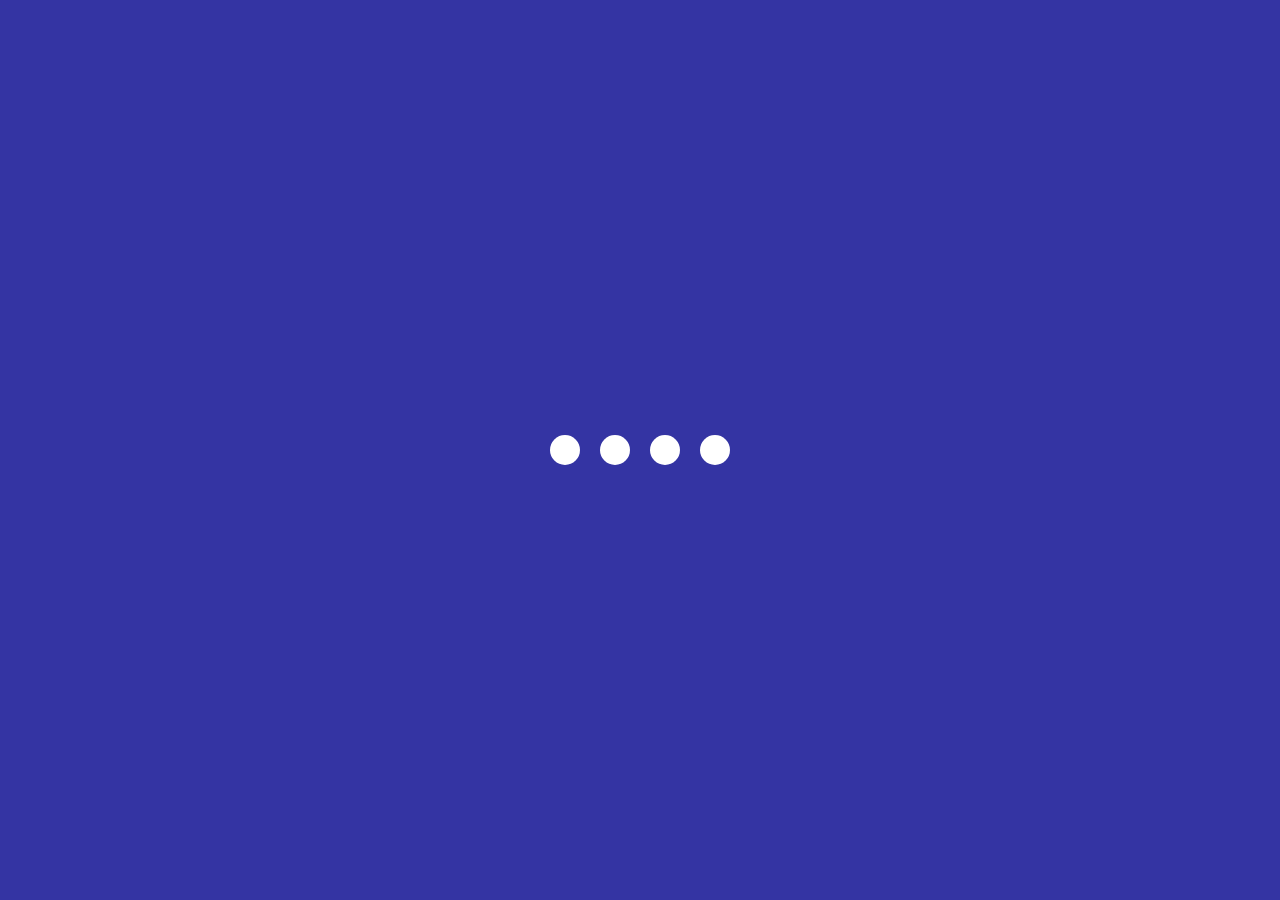
<file: index.html>
<html lang="en">
  <head>
    <meta charset="UTF-8" />
    <meta http-equiv="X-UA-Compatible" content="IE=edge" />
    <meta name="viewport" content="width=device-width, initial-scale=1.0" />
    <title>Loading Animation</title>
    <link rel="stylesheet" href="style.css" />
  </head>
  <body>
    <section class="wrapper">
      <div class="loader">
        <div class="loading one"></div>
        <div class="loading two"></div>
        <div class="loading three"></div>
        <div class="loading four"></div>
      </div>
    </section>
    <script src="script.js"></script>
  </body>
</html>
</file>
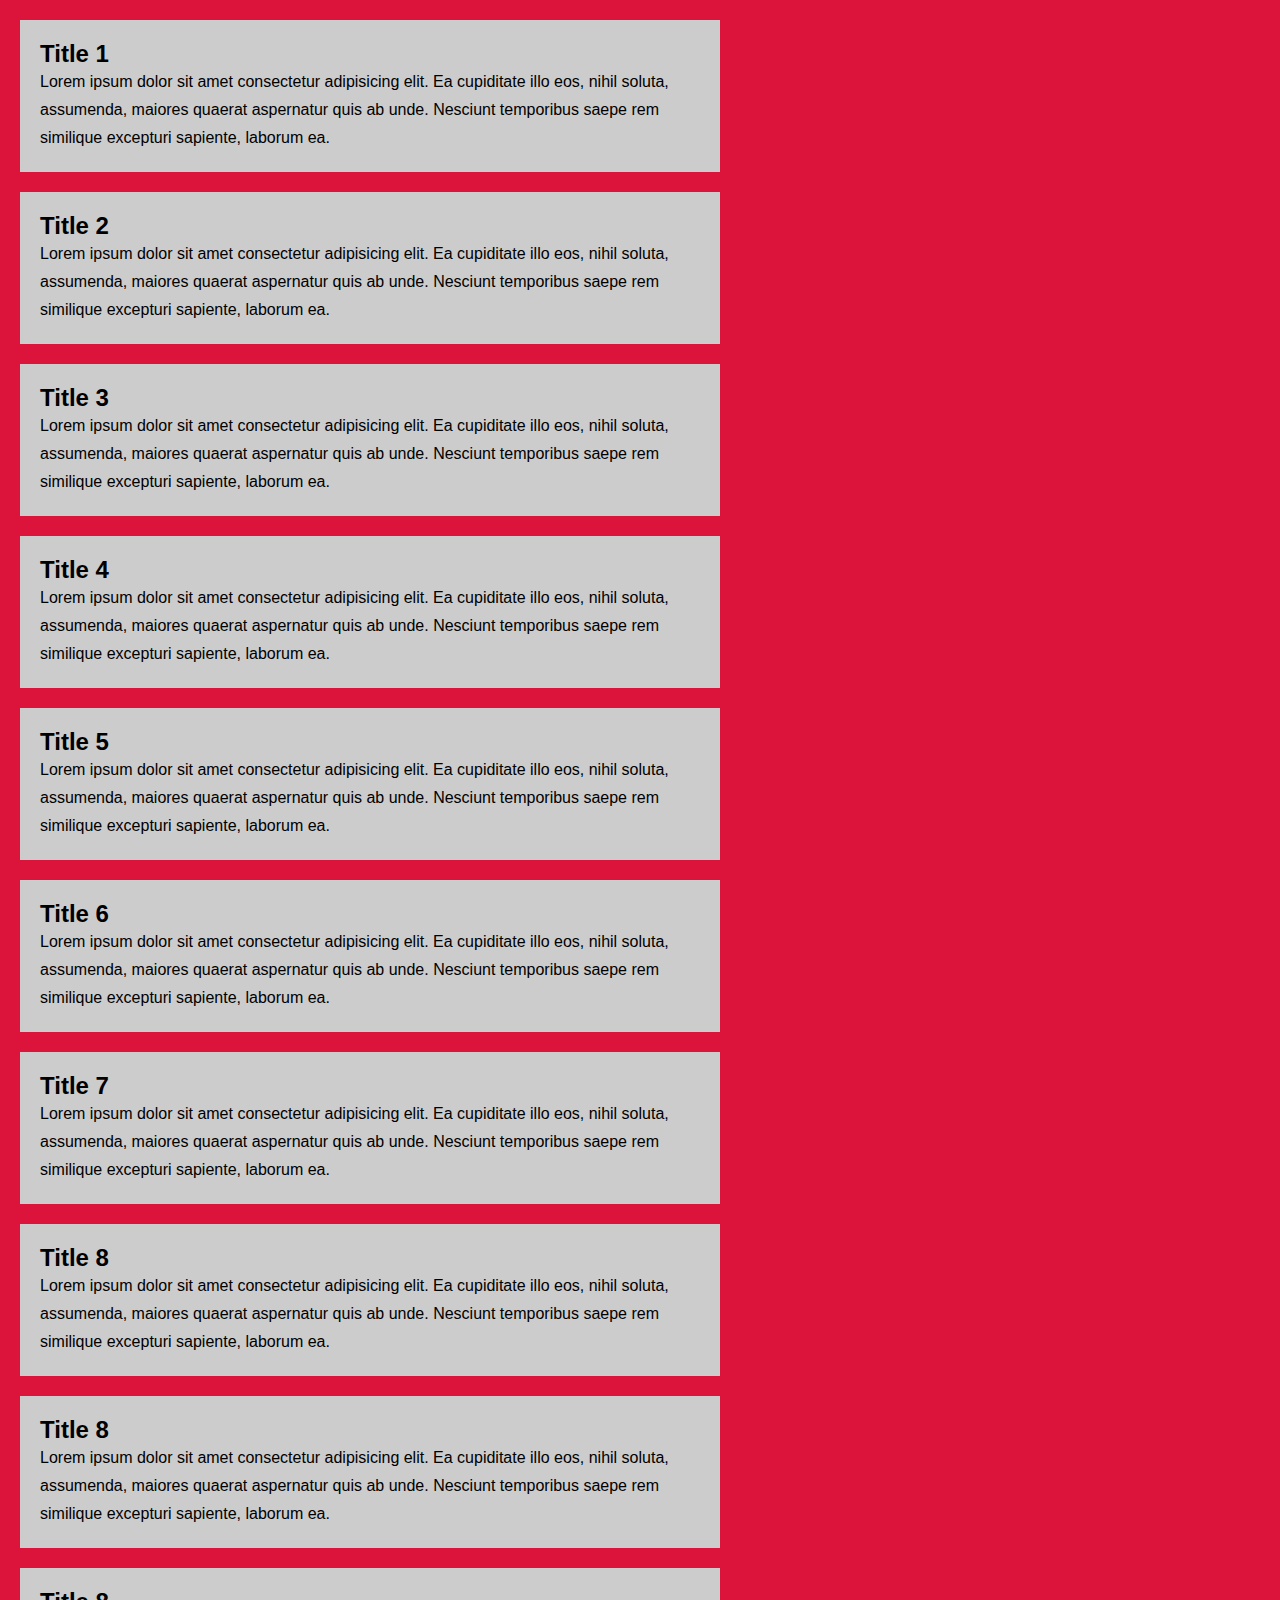
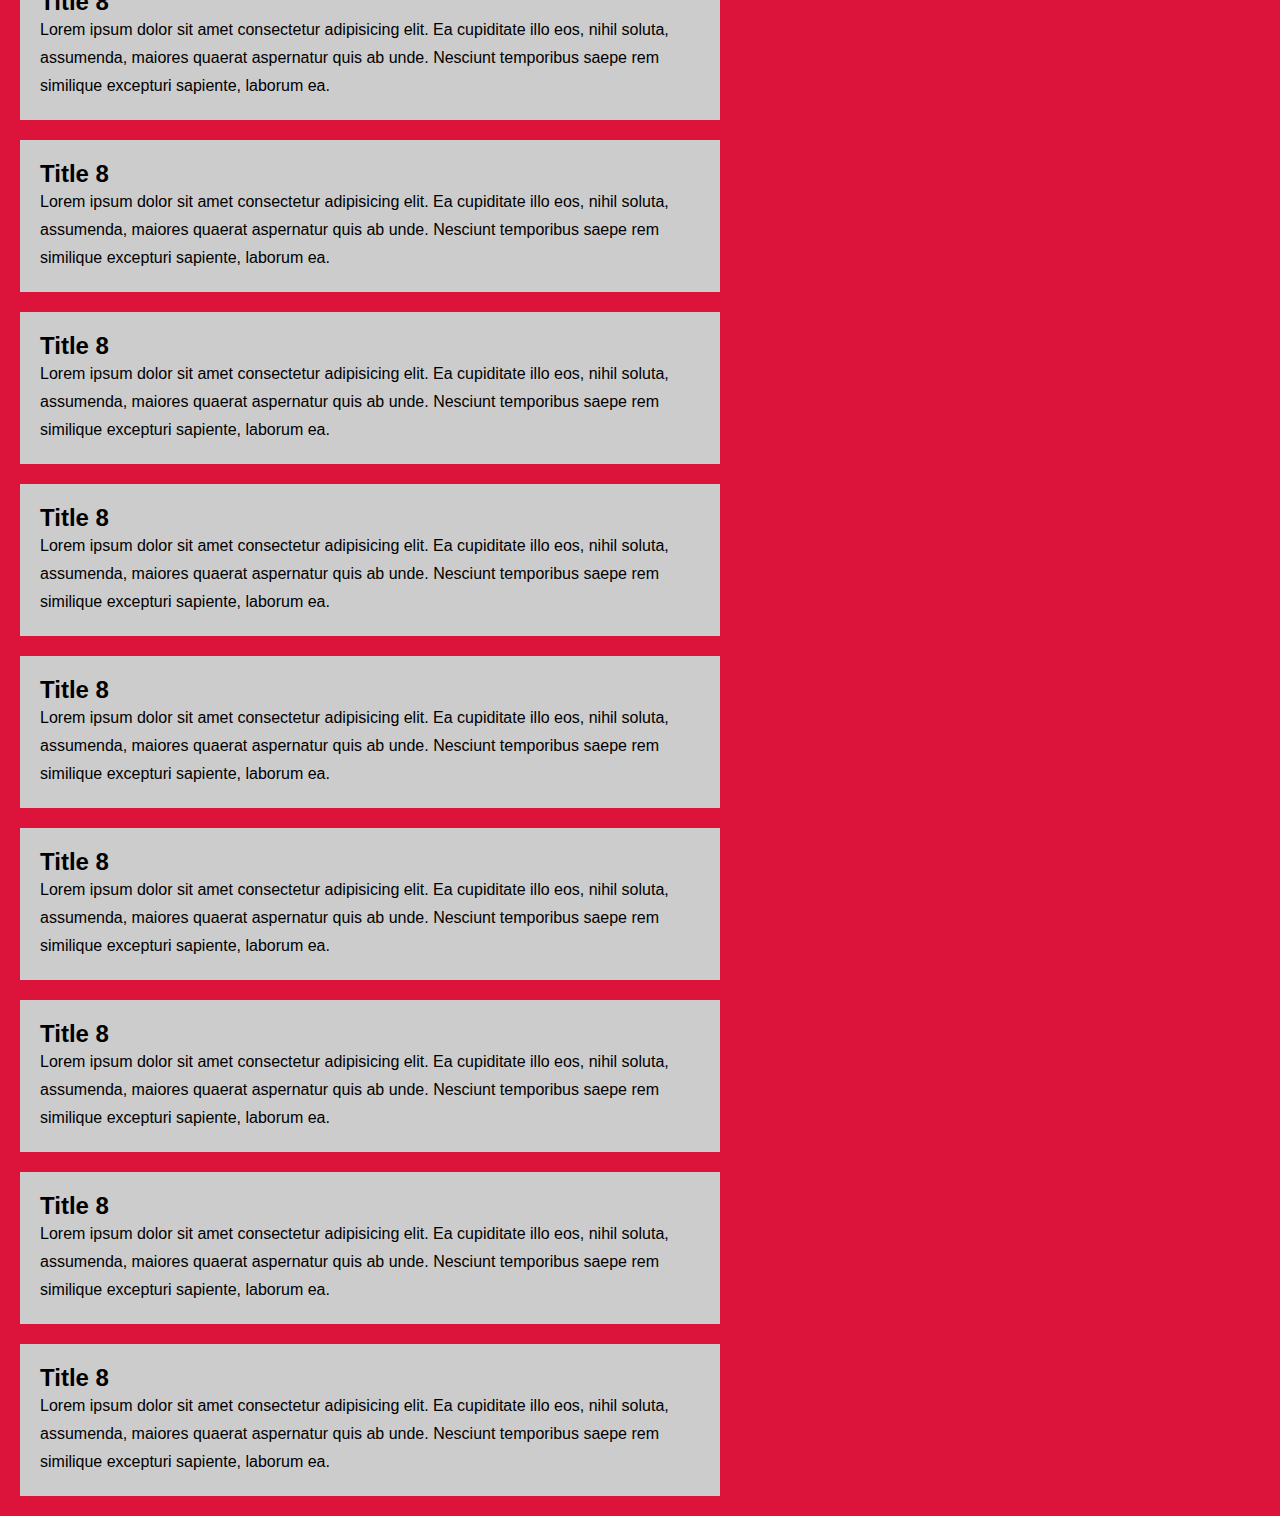
<file: scroll bar/index.html>
<html lang="en">
  <head>
    <meta charset="UTF-8" />
    <meta http-equiv="X-UA-Compatible" content="IE=edge" />
    <meta name="viewport" content="width=device-width, initial-scale=1.0" />
    <title>Custom Scrollbar</title>
    <link rel="stylesheet" href="style.css" />
  </head>
  <body>
    <section>
      <div class="card">
        <h2 class="card-title">Title 1</h2>
        <p>
          Lorem ipsum dolor sit amet consectetur adipisicing elit. Ea cupiditate
          illo eos, nihil soluta, assumenda, maiores quaerat aspernatur quis ab
          unde. Nesciunt temporibus saepe rem similique excepturi sapiente,
          laborum ea.
        </p>
      </div>
      <div class="card">
        <h2 class="card-title">Title 2</h2>
        <p>
          Lorem ipsum dolor sit amet consectetur adipisicing elit. Ea cupiditate
          illo eos, nihil soluta, assumenda, maiores quaerat aspernatur quis ab
          unde. Nesciunt temporibus saepe rem similique excepturi sapiente,
          laborum ea.
        </p>
      </div>
      <div class="card">
        <h2 class="card-title">Title 3</h2>
        <p>
          Lorem ipsum dolor sit amet consectetur adipisicing elit. Ea cupiditate
          illo eos, nihil soluta, assumenda, maiores quaerat aspernatur quis ab
          unde. Nesciunt temporibus saepe rem similique excepturi sapiente,
          laborum ea.
        </p>
      </div>
      <div class="card">
        <h2 class="card-title">Title 4</h2>
        <p>
          Lorem ipsum dolor sit amet consectetur adipisicing elit. Ea cupiditate
          illo eos, nihil soluta, assumenda, maiores quaerat aspernatur quis ab
          unde. Nesciunt temporibus saepe rem similique excepturi sapiente,
          laborum ea.
        </p>
      </div>
      <div class="card">
        <h2 class="card-title">Title 5</h2>
        <p>
          Lorem ipsum dolor sit amet consectetur adipisicing elit. Ea cupiditate
          illo eos, nihil soluta, assumenda, maiores quaerat aspernatur quis ab
          unde. Nesciunt temporibus saepe rem similique excepturi sapiente,
          laborum ea.
        </p>
      </div>
      <div class="card">
        <h2 class="card-title">Title 6</h2>
        <p>
          Lorem ipsum dolor sit amet consectetur adipisicing elit. Ea cupiditate
          illo eos, nihil soluta, assumenda, maiores quaerat aspernatur quis ab
          unde. Nesciunt temporibus saepe rem similique excepturi sapiente,
          laborum ea.
        </p>
      </div>
      <div class="card">
        <h2 class="card-title">Title 7</h2>
        <p>
          Lorem ipsum dolor sit amet consectetur adipisicing elit. Ea cupiditate
          illo eos, nihil soluta, assumenda, maiores quaerat aspernatur quis ab
          unde. Nesciunt temporibus saepe rem similique excepturi sapiente,
          laborum ea.
        </p>
      </div>
      <div class="card">
        <h2 class="card-title">Title 8</h2>
        <p>
          Lorem ipsum dolor sit amet consectetur adipisicing elit. Ea cupiditate
          illo eos, nihil soluta, assumenda, maiores quaerat aspernatur quis ab
          unde. Nesciunt temporibus saepe rem similique excepturi sapiente,
          laborum ea.
        </p>
      </div>
      <div class="card">
        <h2 class="card-title">Title 8</h2>
        <p>
          Lorem ipsum dolor sit amet consectetur adipisicing elit. Ea cupiditate
          illo eos, nihil soluta, assumenda, maiores quaerat aspernatur quis ab
          unde. Nesciunt temporibus saepe rem similique excepturi sapiente,
          laborum ea.
        </p>
      </div>
      <div class="card">
        <h2 class="card-title">Title 8</h2>
        <p>
          Lorem ipsum dolor sit amet consectetur adipisicing elit. Ea cupiditate
          illo eos, nihil soluta, assumenda, maiores quaerat aspernatur quis ab
          unde. Nesciunt temporibus saepe rem similique excepturi sapiente,
          laborum ea.
        </p>
      </div>
      <div class="card">
        <h2 class="card-title">Title 8</h2>
        <p>
          Lorem ipsum dolor sit amet consectetur adipisicing elit. Ea cupiditate
          illo eos, nihil soluta, assumenda, maiores quaerat aspernatur quis ab
          unde. Nesciunt temporibus saepe rem similique excepturi sapiente,
          laborum ea.
        </p>
      </div>
      <div class="card">
        <h2 class="card-title">Title 8</h2>
        <p>
          Lorem ipsum dolor sit amet consectetur adipisicing elit. Ea cupiditate
          illo eos, nihil soluta, assumenda, maiores quaerat aspernatur quis ab
          unde. Nesciunt temporibus saepe rem similique excepturi sapiente,
          laborum ea.
        </p>
      </div>
      <div class="card">
        <h2 class="card-title">Title 8</h2>
        <p>
          Lorem ipsum dolor sit amet consectetur adipisicing elit. Ea cupiditate
          illo eos, nihil soluta, assumenda, maiores quaerat aspernatur quis ab
          unde. Nesciunt temporibus saepe rem similique excepturi sapiente,
          laborum ea.
        </p>
      </div>
      <div class="card">
        <h2 class="card-title">Title 8</h2>
        <p>
          Lorem ipsum dolor sit amet consectetur adipisicing elit. Ea cupiditate
          illo eos, nihil soluta, assumenda, maiores quaerat aspernatur quis ab
          unde. Nesciunt temporibus saepe rem similique excepturi sapiente,
          laborum ea.
        </p>
      </div>
      <div class="card">
        <h2 class="card-title">Title 8</h2>
        <p>
          Lorem ipsum dolor sit amet consectetur adipisicing elit. Ea cupiditate
          illo eos, nihil soluta, assumenda, maiores quaerat aspernatur quis ab
          unde. Nesciunt temporibus saepe rem similique excepturi sapiente,
          laborum ea.
        </p>
      </div>
      <div class="card">
        <h2 class="card-title">Title 8</h2>
        <p>
          Lorem ipsum dolor sit amet consectetur adipisicing elit. Ea cupiditate
          illo eos, nihil soluta, assumenda, maiores quaerat aspernatur quis ab
          unde. Nesciunt temporibus saepe rem similique excepturi sapiente,
          laborum ea.
        </p>
      </div>
      <div class="card">
        <h2 class="card-title">Title 8</h2>
        <p>
          Lorem ipsum dolor sit amet consectetur adipisicing elit. Ea cupiditate
          illo eos, nihil soluta, assumenda, maiores quaerat aspernatur quis ab
          unde. Nesciunt temporibus saepe rem similique excepturi sapiente,
          laborum ea.
        </p>
      </div>
      <div class="card">
        <h2 class="card-title">Title 8</h2>
        <p>
          Lorem ipsum dolor sit amet consectetur adipisicing elit. Ea cupiditate
          illo eos, nihil soluta, assumenda, maiores quaerat aspernatur quis ab
          unde. Nesciunt temporibus saepe rem similique excepturi sapiente,
          laborum ea.
        </p>
      </div>
    </section>
  </body>
</html>
</file>
<file: style.css>
* {
    margin: 0;
    padding: 0;
    box-sizing: border-box;
  }
  
  body {
    background: #00008bcb;
  }
  
  .wrapper {
    display: flex;
    justify-content: center;
    align-items: center;
    min-height: 100vh;
  }
  
  .wrapper .loader {
    display: flex;
    justify-content: space-evenly;
    padding: 0 20px;
  }
  
  .loader .loading {
    background: #fff;
    width: 30px;
    height: 30px;
    border-radius: 50px;
    margin: 0 10px;
    animation: load 0.8s ease infinite;
  }
  
  .loader .loading.one {
    animation-delay: 0.3s;
  }
  .loader .loading.two {
    animation-delay: 0.4s;
  }
  .loader .loading.three {
    animation-delay: 0.5s;
  }
  
  @keyframes load {
    0% {
      width: 30px;
      height: 30px;
    }
    50% {
      width: 20px;
      height: 20px;
    }
  }
</file>
<file: scroll bar/style.css>
* {
    padding: 0;
    margin: 0;
    box-sizing: border-box;
    font-family: sans-serif;
  }
  
  body {
    background: crimson;
  }
  
  .card {
    width: 700px;
    background: #ccc;
    padding: 20px;
    margin: 20px;
    font-family: sans-serif;
    line-height: 28px;
  }
  
/* Scrollbar */
  ::-webkit-scrollbar {
    background-color: transparent;
    width: 10px;
  }
  
  ::-webkit-scrollbar-thumb {
    background: linear-gradient(#21d4fd, #b721ff);
    border-radius: 100px;
  }
</file>
